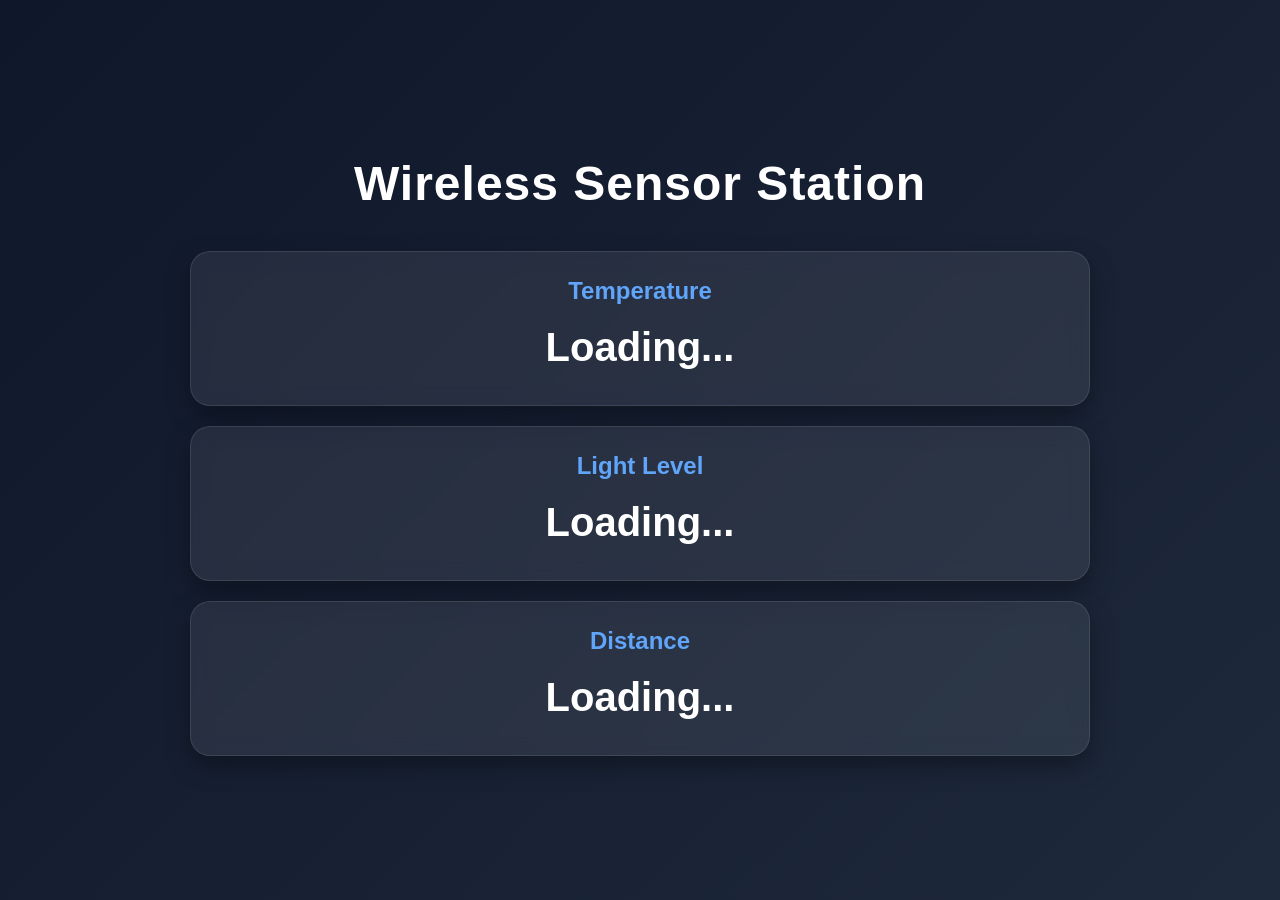
<file: data/index.html>
<!DOCTYPE html>
<html>
<head>
    <title>ESP32 Weather Station</title>
    <link rel="stylesheet" href="style.css">
    <script defer src="app.js"></script>
</head>

<body>

    <div class="container">

        <h1>Wireless Sensor Station</h1>

        <div class="card">
            <h2>Temperature</h2>
            <p id="temp">Loading...</p>
        </div>

        <div class="card">
            <h2>Light Level</h2>
            <p id="light">Loading...</p>
        </div>

        <div class="card">
            <h2>Distance</h2>
            <p id="distance">Loading...</p>
        </div>

    </div>

</body>
</html>
</file>
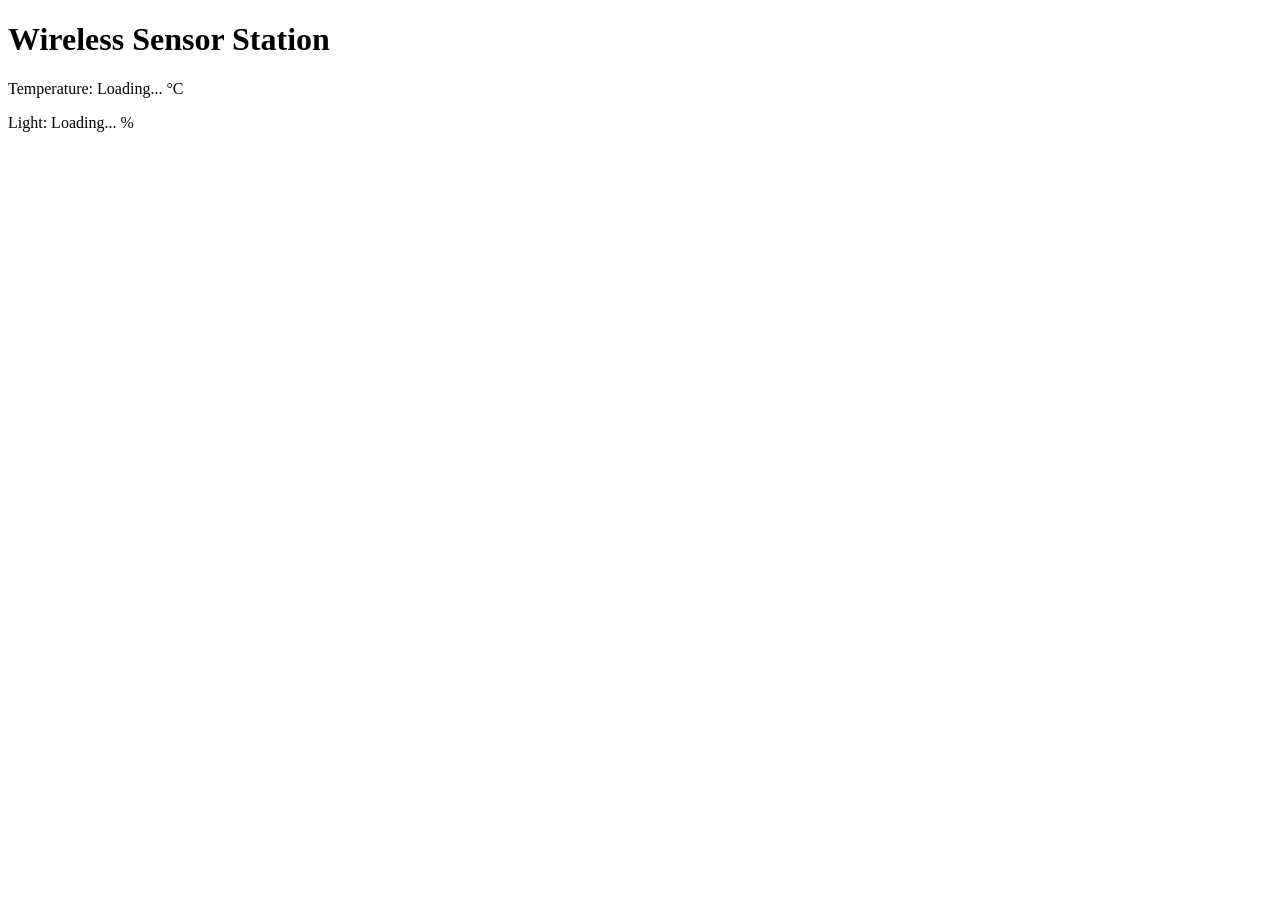
<file: src/data/index.html>
<!DOCTYPE html>
<html>
<head>
    <title>ESP32 Weather Station</title>
    <script defer src="app.js"></script>  <!--load js AFTER htrml is par sed-->
</head>

<body>
    <h1>Wireless Sensor Station</h1>

    <p>Temperature: <span id="temp">Loading...</span> °C</p>
    <p>Light: <span id="light">Loading...</span> %</p> 

</body>
</html>
</file>
<file: data/style.css>
body {
margin: 0;
min-height: 100vh;


    font-family: "Segoe UI", Arial, sans-serif;

    background: linear-gradient(
        135deg,
        #0f172a,
        #1e293b
    );

    display: flex;
    justify-content: center;
    align-items: center;

    color: white;


}

.container {
    width: 90%;
    max-width: 900px;
    text-align: center;
}

h1 {
    font-size: 3rem;
    margin-bottom: 40px;


    letter-spacing: 1px;


}

.card {
    background: rgba(255,255,255,0.08);


    backdrop-filter: blur(10px);

    border: 1px solid rgba(255,255,255,0.1);

    border-radius: 20px;

    padding: 25px;

    margin-bottom: 20px;

    box-shadow:
        0 10px 25px rgba(0,0,0,0.35);

    transition:
        transform 0.25s ease,
        box-shadow 0.25s ease;


}

.card:hover {
    transform: translateY(-4px);


    box-shadow:
        0 15px 35px rgba(0,0,0,0.45);


}

.card h2 {
    margin-top: 0;
    color: #60a5fa;
}

.card p {
    font-size: 2.5rem;
    font-weight: bold;
    margin: 10px 0;
}
</file>
